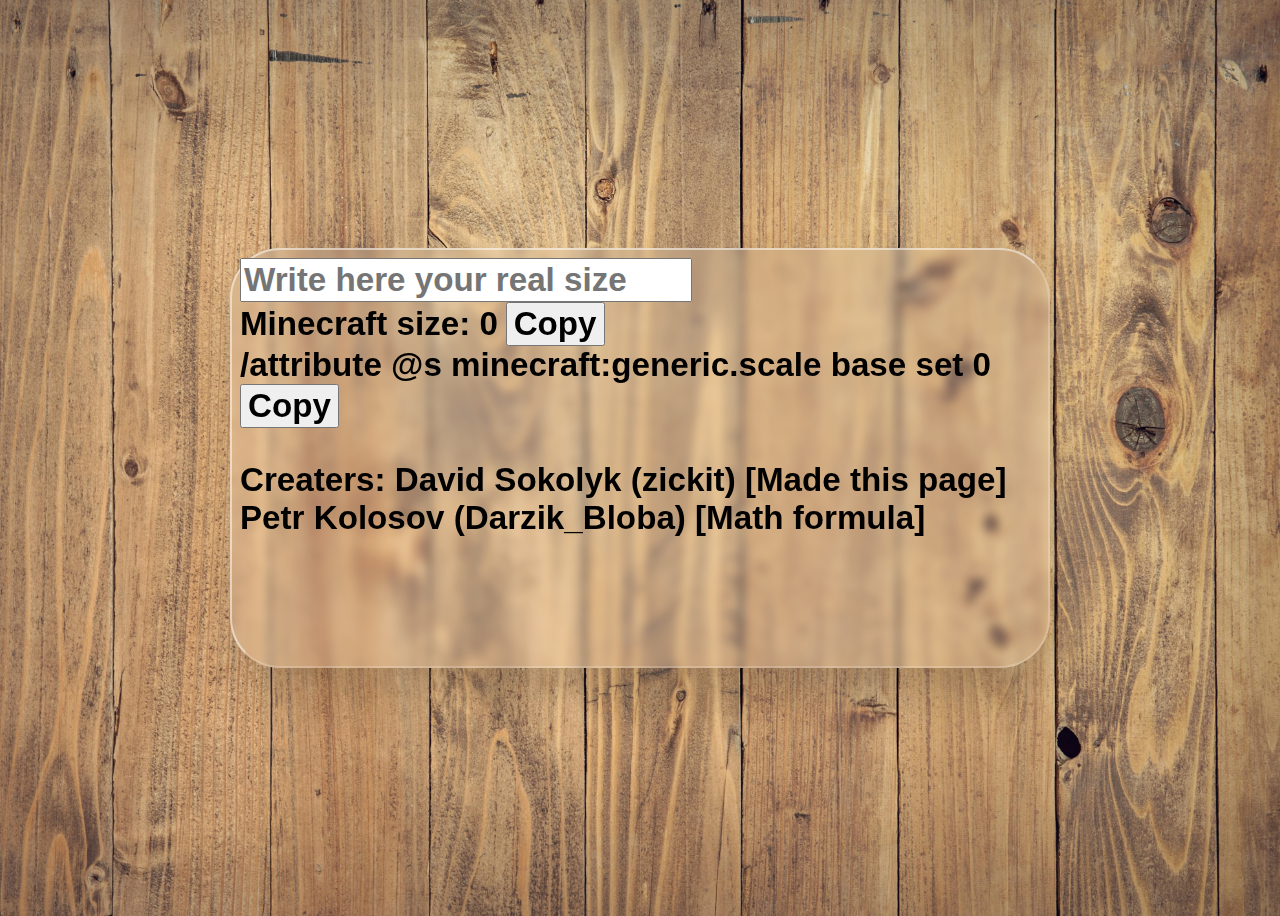
<file: Projects/real size to minecraft size/index.html>
<!DOCTYPE html>
<html lang="en">
<head>
<meta charset="UTF-8">
<meta name="viewport" content="width=device-width, initial-scale=1.0">
<title>Document</title>
<link rel="stylesheet" href="style.css">
</head>
<body>
  <div id="container">
    <input type="number" id="realsizeinput" placeholder="Write here your real size"><br>
    <span>Minecraft size: </span><span id="output"></span> <button onclick="copysize()">Copy</button><br>
    <span id="command"></span> <button onclick="copycommand()">Copy</button>
    <br>
    <p>
      Creaters: David Sokolyk (zickit) [Made this page] <br>
      Petr Kolosov (Darzik_Bloba) [Math formula]
    </p>
  </div>
  
  <script src="script.js"></script>
</body>
</html>
</file>
<file: Projects/real size to minecraft size/style.css>
* {
  font-size: larger;
  font-weight: bold;
  font-family: "Nunito", sans-serif;
  font-optical-sizing: auto;
  font-style: normal;
}
body {
  display: flex;
  justify-content: center;
  align-items: center;
  min-height: 100vh;
  background: url(background.jpg) no-repeat;
  background-size: cover;
  background-position: center;
}

#container {
  padding: 8px;
  position: absolute;
  width: 800px;
  height: 400px;
  backdrop-filter: blur(5px);
  background-color: rgba(255, 255, 255, .1);
  box-shadow: 0 25px 45px rgba(0, 0, 0, .2);
  border-radius: 50px;
  border: 2px solid rgb(255, 255, 255, .5);
  border-right: 2px solid rgb(255, 255, 255, .2);
  border-bottom: 2px solid rgb(255, 255, 255, .2);
}
</file>
